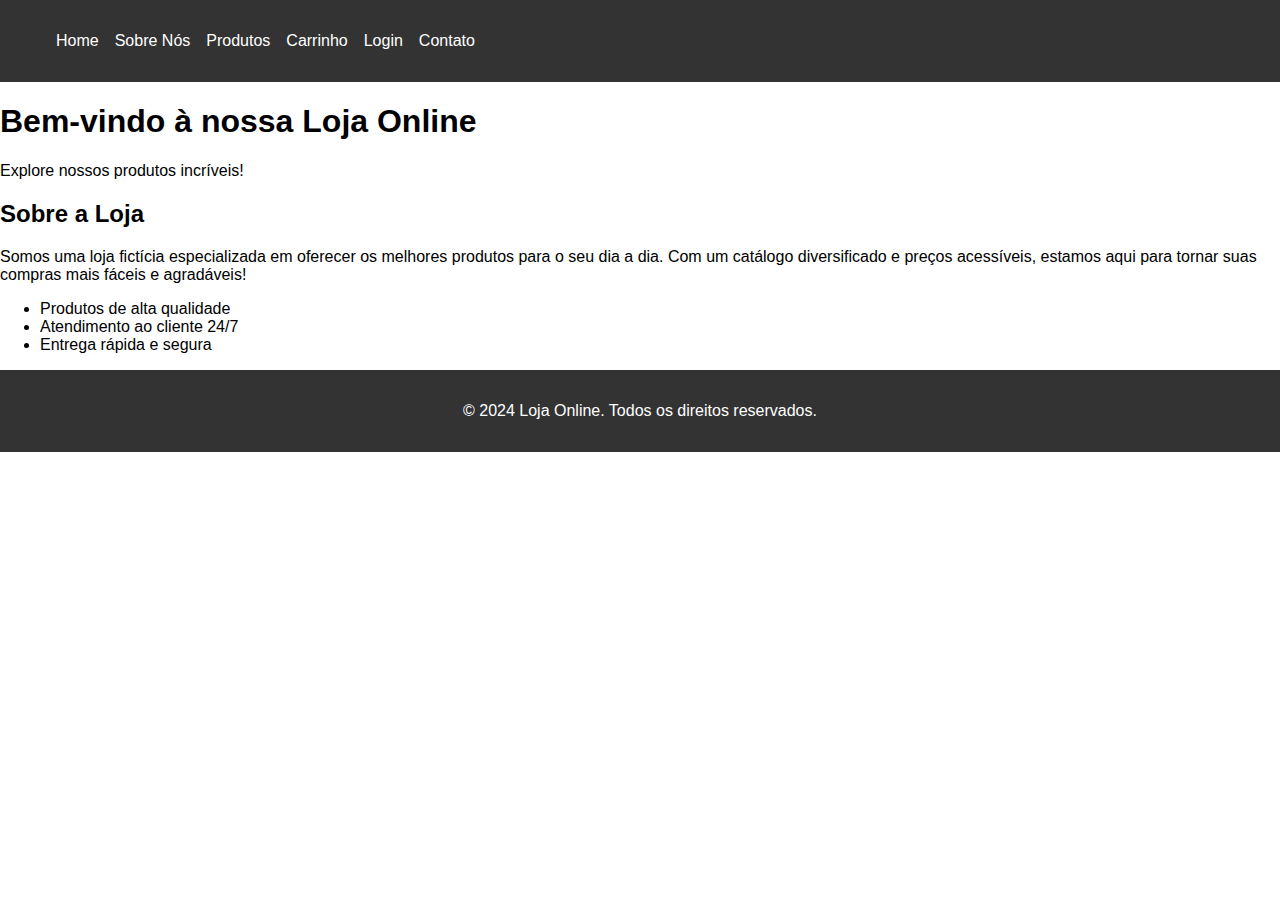
<file: index.html>
<!DOCTYPE html>
<html lang="en">
<head>
    <meta charset="UTF-8">
    <meta name="viewport" content="width=device-width, initial-scale=1.0">
    <title>Loja Online</title>
    <link rel="stylesheet" href="css/style.css">
    <script src="js/main.js" defer></script>
</head>
<body>
<header>
    <nav>
        <ul>
            <li><a href="../index.html">Home</a></li>
            <li><a href="pages/about.html">Sobre Nós</a></li>
            <li><a href="pages/products.html">Produtos</a></li>
            <li><a href="pages/cart.html">Carrinho</a></li>
            <li><a href="pages/login.html">Login</a></li>
            <li><a href="pages/contact.html">Contato</a></li>
        </ul>
    </nav>
</header>
<main id="home">
    <h1>Bem-vindo à nossa Loja Online</h1>
    <p>Explore nossos produtos incríveis!</p>
    <section id="store-info">
        <h2>Sobre a Loja</h2>
        <p>Somos uma loja fictícia especializada em oferecer os melhores produtos para o seu dia a dia. Com um catálogo diversificado e preços acessíveis, estamos aqui para tornar suas compras mais fáceis e agradáveis!</p>
        <ul>
            <li>Produtos de alta qualidade</li>
            <li>Atendimento ao cliente 24/7</li>
            <li>Entrega rápida e segura</li>
        </ul>
    </section>
</main>
<footer>
    <p>&copy; 2024 Loja Online. Todos os direitos reservados.</p>
</footer>
</body>
</html>
</file>
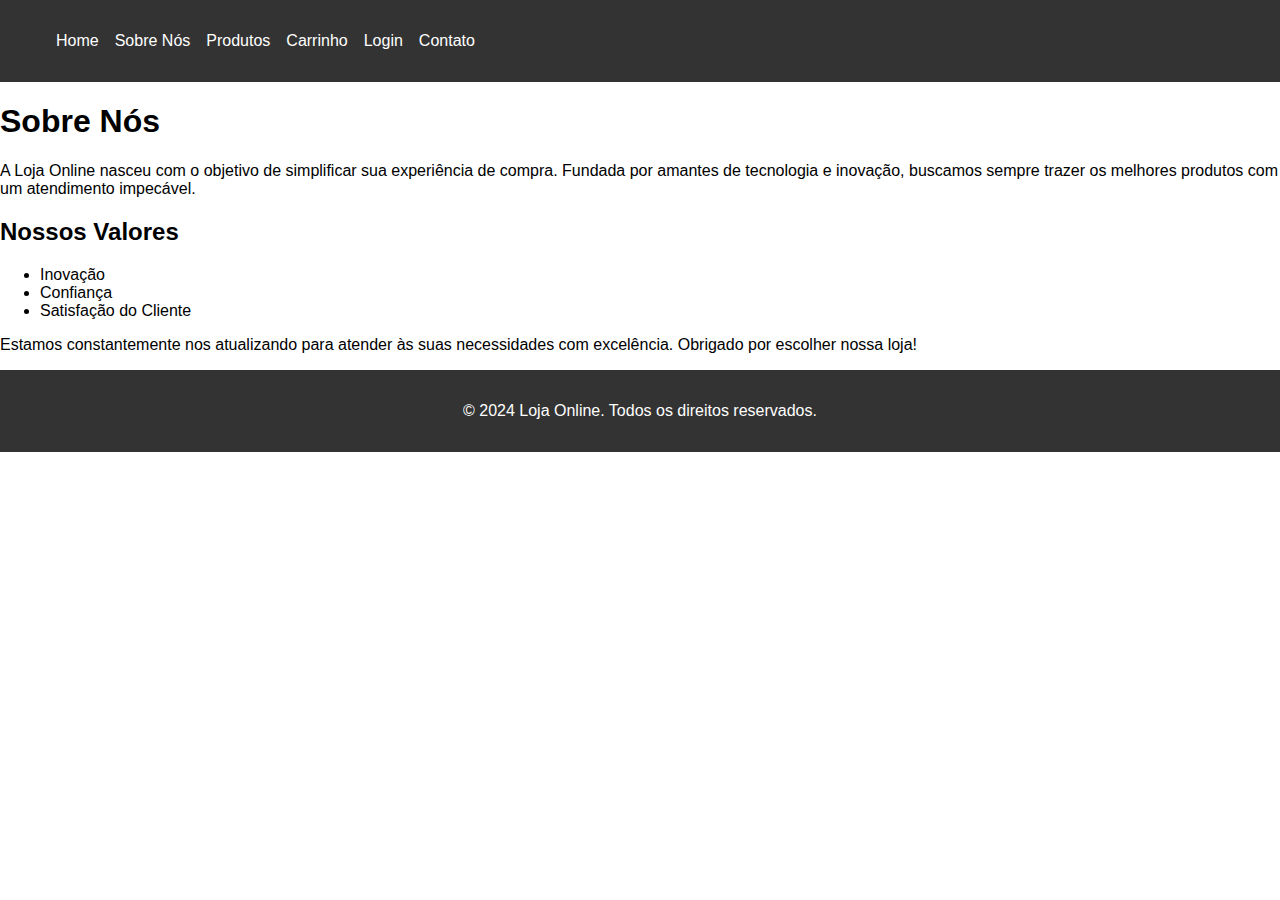
<file: pages/about.html>
<!DOCTYPE html>
<html lang="en">
<head>
    <meta charset="UTF-8">
    <meta name="viewport" content="width=device-width, initial-scale=1.0">
    <title>Sobre Nós - Loja Online</title>
    <link rel="stylesheet" href="../css/style.css">
    <script src="../js/products.js" defer></script>
</head>
<body>
<header>
    <nav>
        <ul>
            <li><a href="../index.html">Home</a></li>
            <li><a href="about.html">Sobre Nós</a></li>
            <li><a href="products.html">Produtos</a></li>
            <li><a href="cart.html">Carrinho</a></li>
            <li><a href="login.html">Login</a></li>
            <li><a href="contact.html">Contato</a></li>
        </ul>
    </nav>
</header>
<main id="about">
    <h1>Sobre Nós</h1>
    <p>A Loja Online nasceu com o objetivo de simplificar sua experiência de compra. Fundada por amantes de tecnologia e inovação, buscamos sempre trazer os melhores produtos com um atendimento impecável.</p>
    <h2>Nossos Valores</h2>
    <ul>
        <li>Inovação</li>
        <li>Confiança</li>
        <li>Satisfação do Cliente</li>
    </ul>
    <p>Estamos constantemente nos atualizando para atender às suas necessidades com excelência. Obrigado por escolher nossa loja!</p>
</main>
<footer>
    <p>&copy; 2024 Loja Online. Todos os direitos reservados.</p>
</footer>
</body>
</html>
</file>
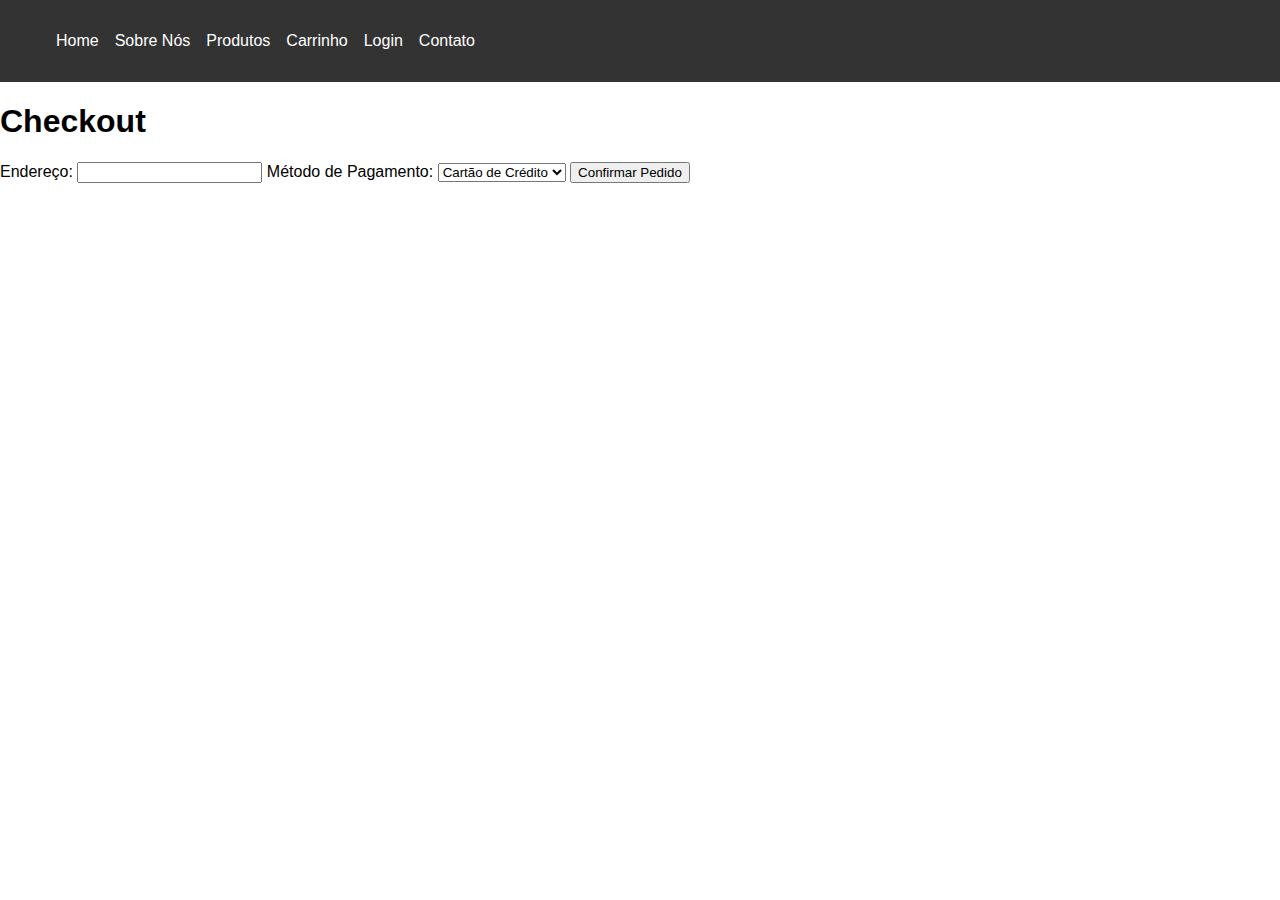
<file: pages/checkout.html>
<!DOCTYPE html>
<html lang="en">
<head>
    <meta charset="UTF-8">
    <meta name="viewport" content="width=device-width, initial-scale=1.0">
    <title>Checkout</title>
    <link rel="stylesheet" href="../css/style.css">
    <script src="../js/checkout.js" defer></script>
</head>
<body>
    
<header>
    <nav>
        <ul>
            <li><a href="../index.html">Home</a></li>
            <li><a href="about.html">Sobre Nós</a></li>
            <li><a href="products.html">Produtos</a></li>
            <li><a href="cart.html">Carrinho</a></li>
            <li><a href="login.html">Login</a></li>
            <li><a href="contact.html">Contato</a></li>
        </ul>
    </nav>
</header>

    <main>
        <h1>Checkout</h1>
        <form id="checkout-form">
            <label for="address">Endereço:</label>
            <input type="text" id="address" name="address" required>
            <label for="payment-method">Método de Pagamento:</label>
            <select id="payment-method" name="payment-method">
                <option value="credit-card">Cartão de Crédito</option>
                <option value="pix">PIX</option>
                <option value="boleto">Boleto</option>
            </select>
            <button type="submit">Confirmar Pedido</button>
        </form>
    </main>
</body>
</html>
</file>
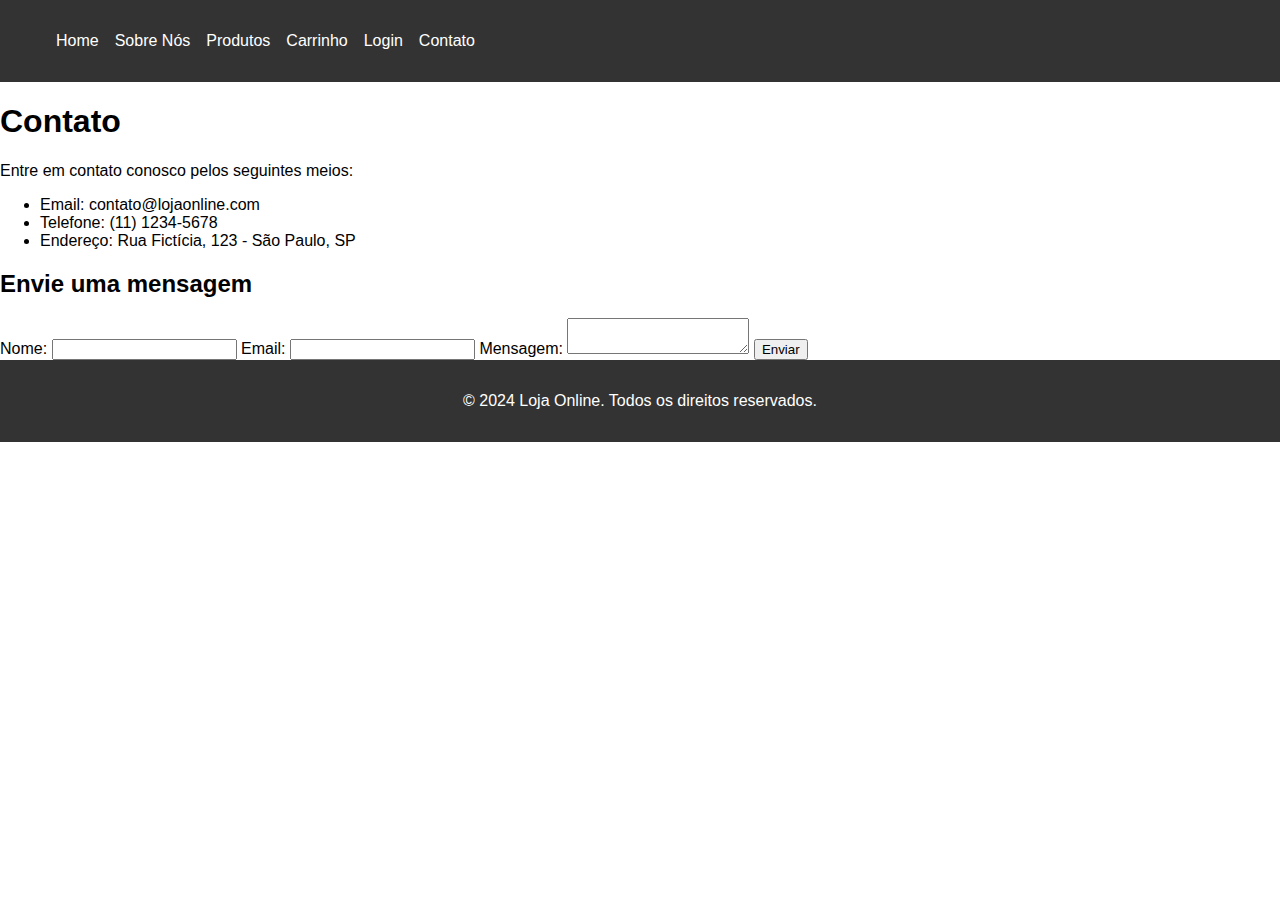
<file: pages/contact.html>
<!DOCTYPE html>
<html lang="en">
<head>
    <meta charset="UTF-8">
    <meta name="viewport" content="width=device-width, initial-scale=1.0">
    <title>Contato - Loja Online</title>
    <link rel="stylesheet" href="../css/style.css">
    <script src="../js/products.js" defer></script>
</head>
<body>
<header>
    <nav>
        <ul>
            <li><a href="../index.html">Home</a></li>
            <li><a href="about.html">Sobre Nós</a></li>
            <li><a href="products.html">Produtos</a></li>
            <li><a href="cart.html">Carrinho</a></li>
            <li><a href="login.html">Login</a></li>
            <li><a href="contact.html">Contato</a></li>
        </ul>
    </nav>
</header>
<main id="contact">
    <h1>Contato</h1>
    <p>Entre em contato conosco pelos seguintes meios:</p>
    <ul>
        <li>Email: contato@lojaonline.com</li>
        <li>Telefone: (11) 1234-5678</li>
        <li>Endereço: Rua Fictícia, 123 - São Paulo, SP</li>
    </ul>
    <h2>Envie uma mensagem</h2>
    <form action="#" method="post">
        <label for="name">Nome:</label>
        <input type="text" id="name" name="name" required>
        <label for="email">Email:</label>
        <input type="email" id="email" name="email" required>
        <label for="message">Mensagem:</label>
        <textarea id="message" name="message" required></textarea>
        <button type="submit">Enviar</button>
    </form>
</main>
<footer>
    <p>&copy; 2024 Loja Online. Todos os direitos reservados.</p>
</footer>
</body>
</html>
</file>
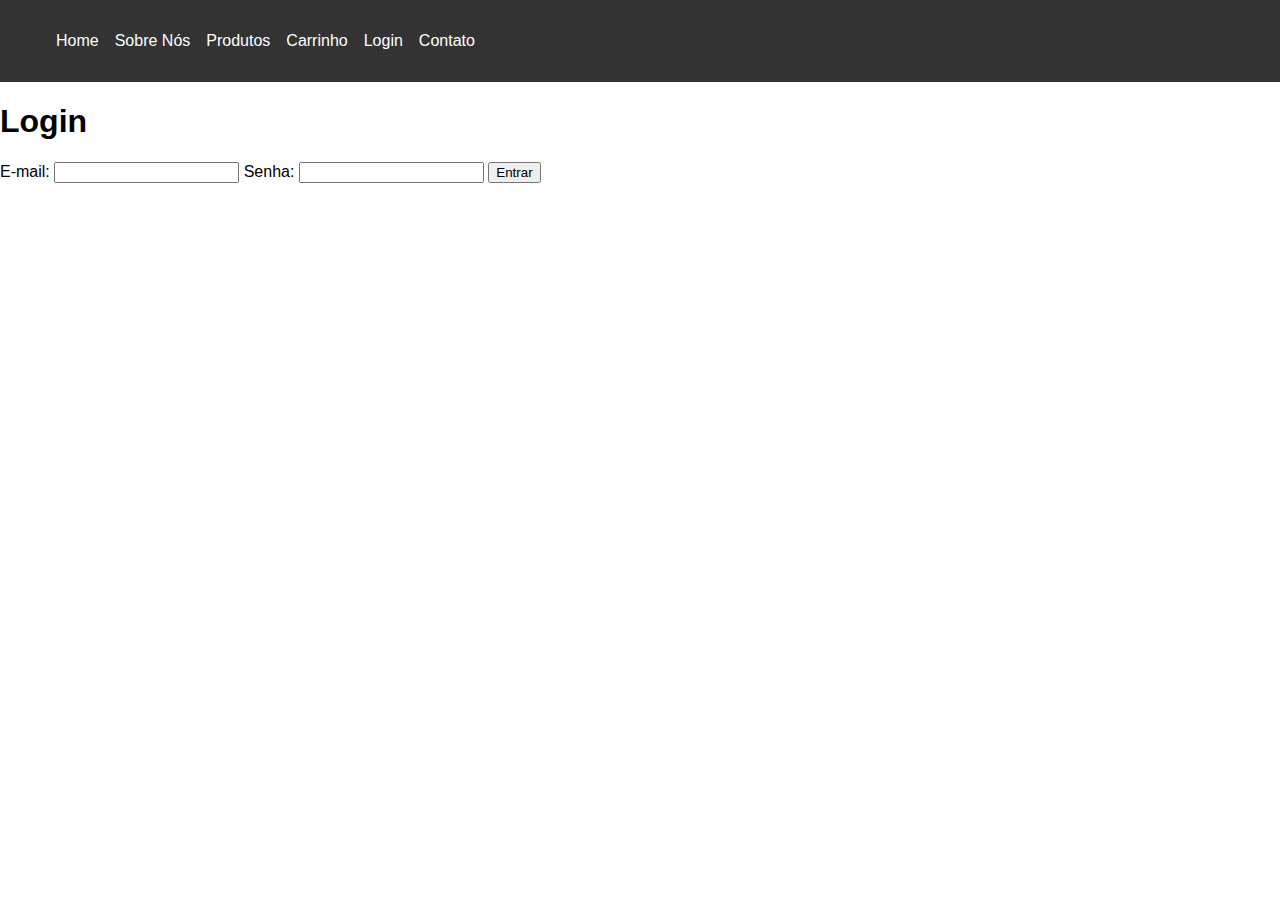
<file: pages/login.html>
<!DOCTYPE html>
<html lang="en">
<head>
    <meta charset="UTF-8">
    <meta name="viewport" content="width=device-width, initial-scale=1.0">
    <title>Login</title>
    <link rel="stylesheet" href="../css/style.css">
    <script src="../js/login.js" defer></script>
</head>
<body>
    
<header>
    <nav>
        <ul>
            <li><a href="../index.html">Home</a></li>
            <li><a href="about.html">Sobre Nós</a></li>
            <li><a href="products.html">Produtos</a></li>
            <li><a href="cart.html">Carrinho</a></li>
            <li><a href="login.html">Login</a></li>
            <li><a href="contact.html">Contato</a></li>
        </ul>
    </nav>
</header>

    <main>
        <h1>Login</h1>
        <form id="login-form">
            <label for="email">E-mail:</label>
            <input type="email" id="email" name="email" required>
            <label for="password">Senha:</label>
            <input type="password" id="password" name="password" required>
            <button type="submit">Entrar</button>
        </form>
    </main>
</body>
</html>
</file>
<file: css/style.css>
body {
    font-family: Arial, sans-serif;
    margin: 0;
    padding: 0;
    box-sizing: border-box;
}
header {
    background: #333;
    color: #fff;
    padding: 1rem;
}
header ul {
    list-style: none;
    display: flex;
    gap: 1rem;
}
header ul li a {
    color: #fff;
    text-decoration: none;
}
footer {
    background: #333;
    color: #fff;
    text-align: center;
    padding: 1rem;
}
</file>
